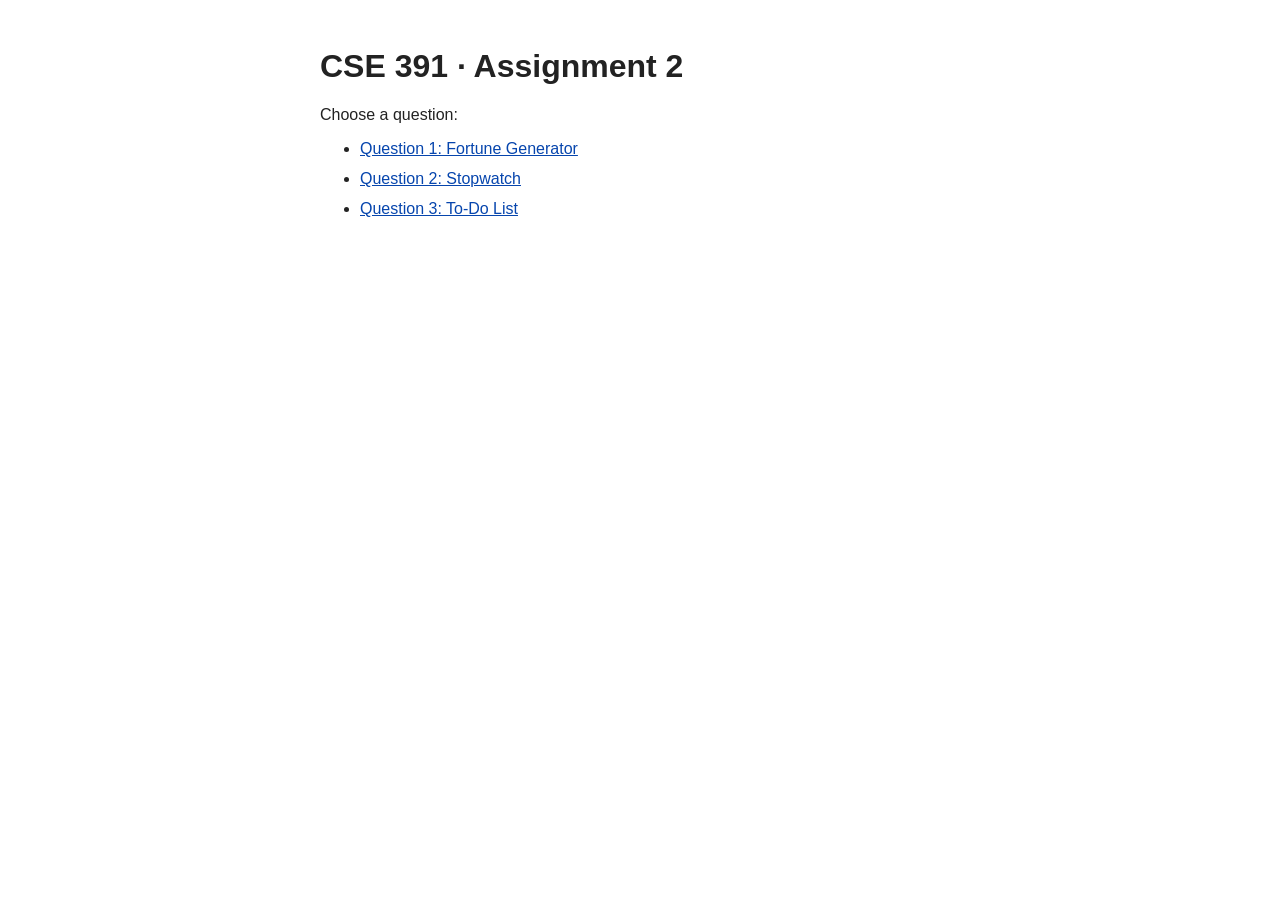
<file: index.html>
<!doctype html>
<html lang="en">
  <head>
    <meta charset="utf-8">
    <meta name="viewport" content="width=device-width, initial-scale=1">
    <title>CSE 391 Assignment 2</title>
    <style>
      body { max-width: 640px; margin: 48px auto; padding: 0 20px; color: #222; font: 16px Arial, sans-serif; }
      li { margin: 12px 0; }
      a { color: #0645ad; }
      a:focus-visible { outline: 3px solid #333; outline-offset: 3px; }
    </style>
  </head>
  <body>
    <main>
      <h1>CSE 391 · Assignment 2</h1>
      <p>Choose a question:</p>
      <ul>
        <li><a href="./Question%201%20-%20Fortune%20Generator/">Question 1: Fortune Generator</a></li>
        <li><a href="./Question%202%20-%20Stopwatch/">Question 2: Stopwatch</a></li>
        <li><a href="./Question%203%20-%20To-Do%20List/">Question 3: To-Do List</a></li>
      </ul>
    </main>
  </body>
</html>
</file>
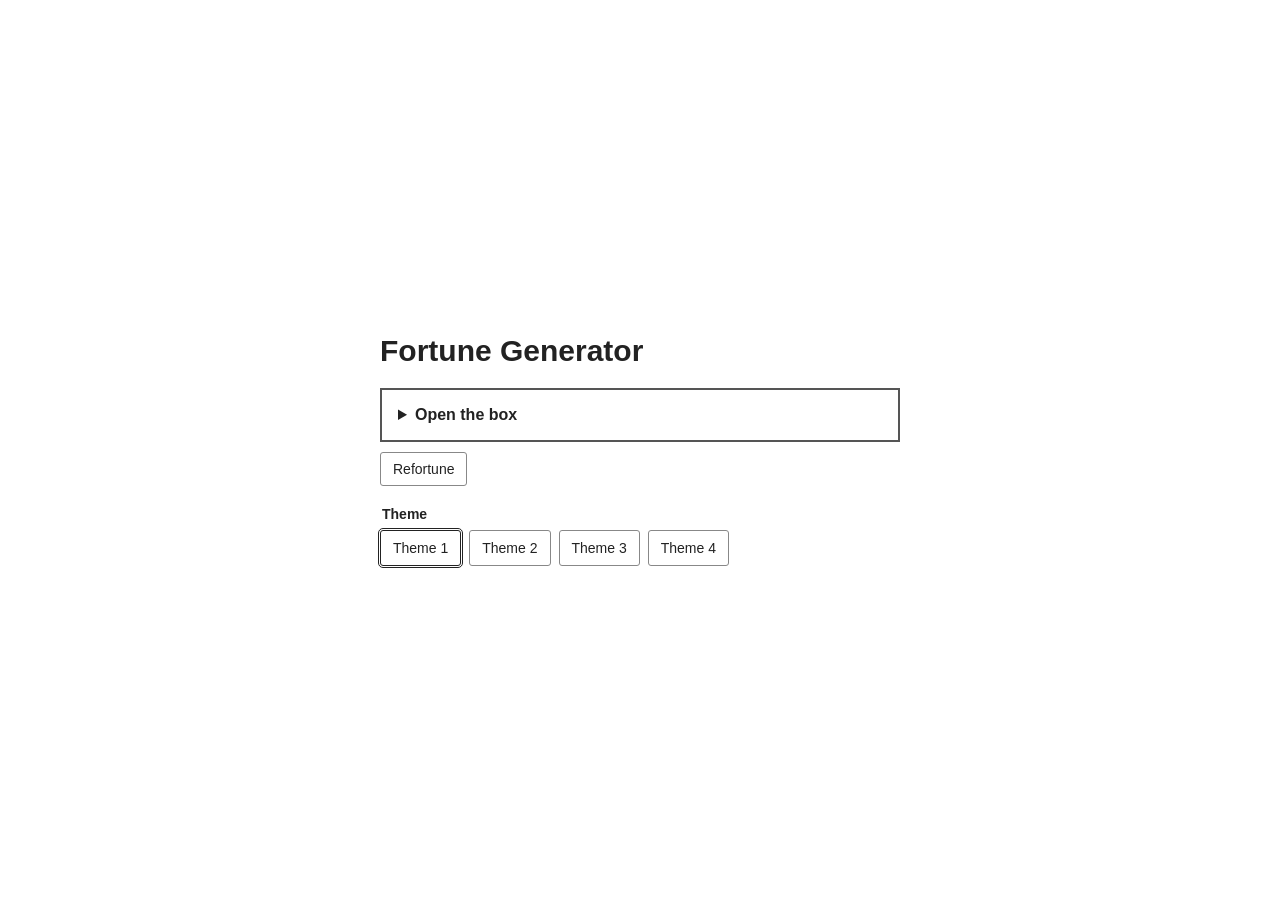
<file: Question 1 - Fortune Generator/index.html>
<!doctype html>
<html lang="en">
  <head>
    <meta charset="utf-8">
    <meta name="viewport" content="width=device-width, initial-scale=1">
    <title>Fortune Generator</title>
    <link rel="stylesheet" href="style.css">
    <script src="script.js" defer></script>
  </head>
  <body>
    <main class="page-shell">
      <h1>Fortune Generator</h1>

      <details id="fortune-box" class="fortune-box">
        <summary id="fortune-toggle">Open the box</summary>
        <p id="fortune-text"></p>
      </details>

      <button id="new-fortune" class="new-fortune-button" type="button">Refortune</button>

      <fieldset class="theme-picker">
        <legend>Theme</legend>
        <div class="theme-buttons">
          <button type="button" data-theme="0">Theme 1</button>
          <button type="button" data-theme="1">Theme 2</button>
          <button type="button" data-theme="2">Theme 3</button>
          <button type="button" data-theme="3">Theme 4</button>
        </div>
      </fieldset>
    </main>
  </body>
</html>
</file>
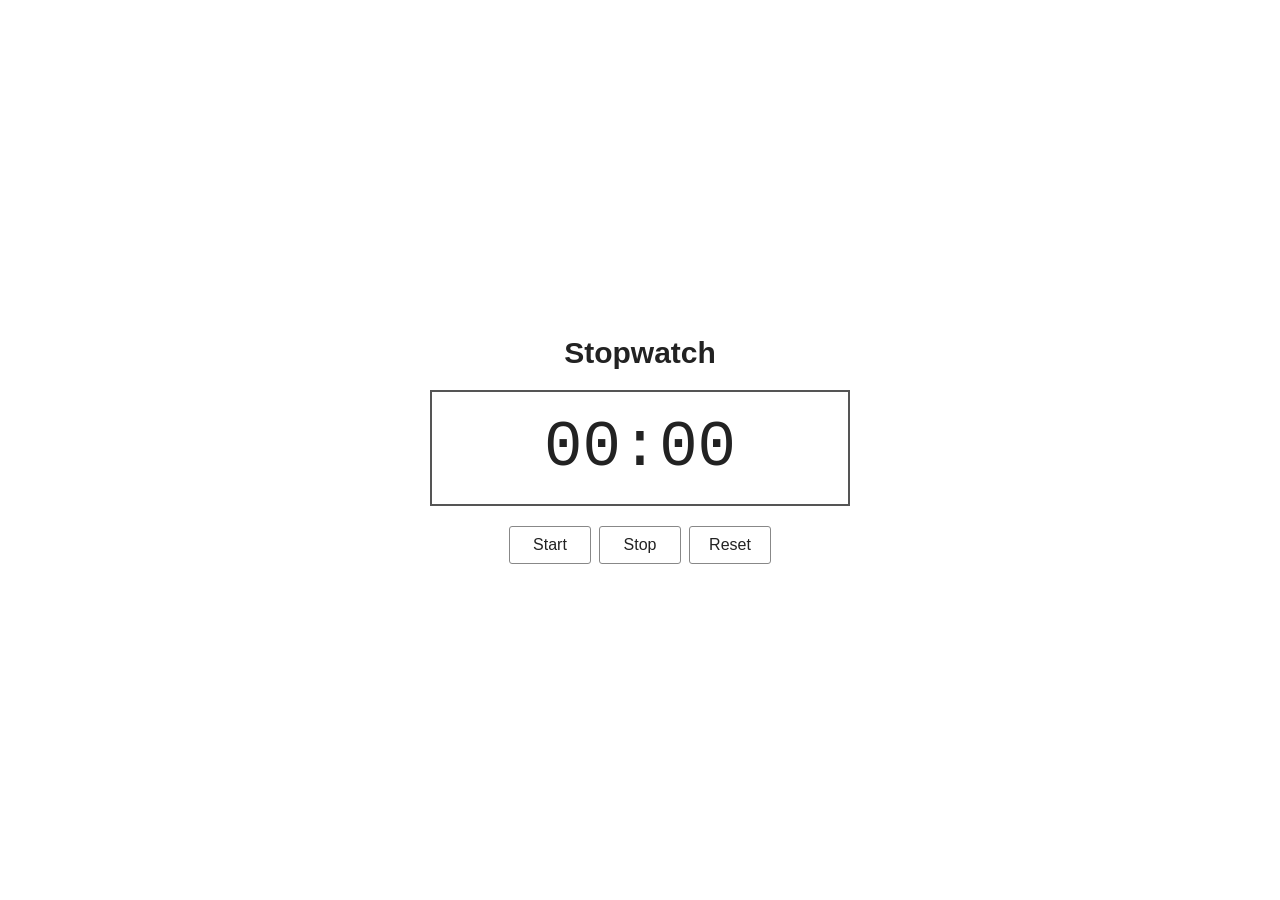
<file: Question 2 - Stopwatch/index.html>
<!doctype html>
<html lang="en">
  <head>
    <meta charset="utf-8">
    <meta name="viewport" content="width=device-width, initial-scale=1">
    <title>Stopwatch</title>
    <link rel="stylesheet" href="style.css">
    <script src="script.js" defer></script>
  </head>
  <body>
    <main class="stopwatch">
      <h1>Stopwatch</h1>
      <p id="timer-display" role="timer" aria-label="Elapsed time">00:00</p>

      <div class="buttons">
        <button id="start-button" type="button">Start</button>
        <button id="stop-button" type="button">Stop</button>
        <button id="reset-button" type="button">Reset</button>
      </div>
    </main>
  </body>
</html>
</file>
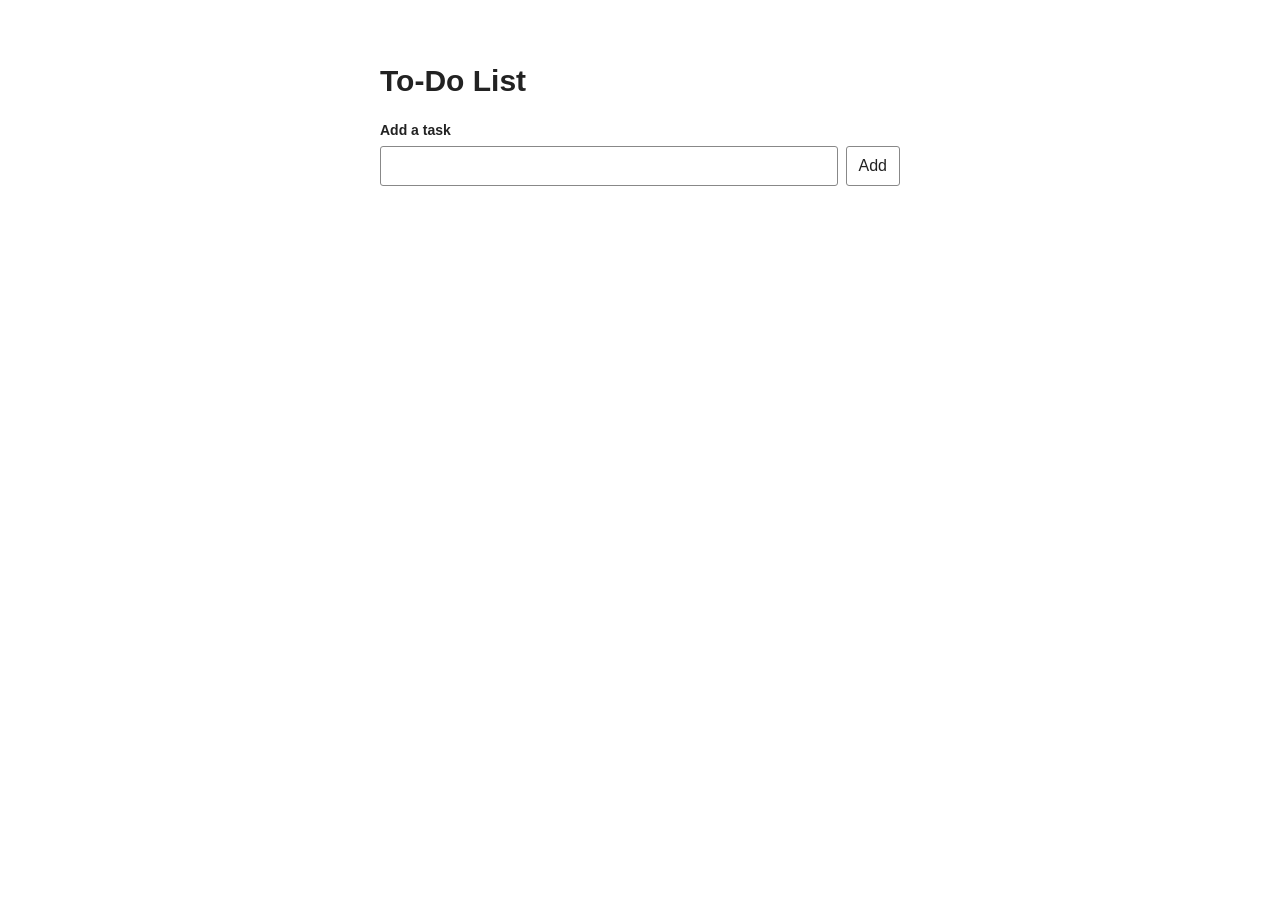
<file: Question 3 - To-Do List/index.html>
<!doctype html>
<html lang="en">
  <head>
    <meta charset="utf-8">
    <meta name="viewport" content="width=device-width, initial-scale=1">
    <title>To-Do List</title>
    <link rel="stylesheet" href="style.css">
    <script src="script.js" defer></script>
  </head>
  <body>
    <main class="todo-app">
      <h1>To-Do List</h1>

      <form id="task-form">
        <label for="task-input">Add a task</label>
        <div class="add-task-row">
          <input id="task-input" type="text" maxlength="120" required>
          <button type="submit">Add</button>
        </div>
      </form>

      <ul id="task-list" aria-label="Tasks"></ul>
    </main>
  </body>
</html>
</file>
<file: Question 1 - Fortune Generator/style.css>
:root {
  color: #222;
  background: #fff;
  font-family: Arial, Helvetica, sans-serif;
}

* { box-sizing: border-box; }

body {
  display: grid;
  min-width: 320px;
  min-height: 100vh;
  place-items: center;
  margin: 0;
  padding: 24px;
}

.page-shell { width: min(100%, 520px); }
h1 { margin: 0 0 20px; font-size: 30px; font-weight: 600; }

.fortune-box {
  border: 2px solid #555;
  color: #222;
  background: #fff;
}

.fortune-box summary { padding: 16px; cursor: pointer; font-weight: 600; }
.fortune-box p {
  margin: 0;
  padding: 0 16px 18px;
  font-family: Georgia, 'Times New Roman', serif;
  font-size: 20px;
  line-height: 1.5;
}

.new-fortune-button,
.theme-buttons button {
  padding: 7px 12px;
  border: 1px solid #888;
  border-radius: 3px;
  color: #222;
  background: #fff;
  font: inherit;
  font-size: 14px;
  cursor: pointer;
}

.new-fortune-button { margin-top: 10px; padding: 8px 12px; }
.theme-picker { margin: 20px 0 0; padding: 0; border: 0; }
.theme-picker legend { margin-bottom: 8px; font-size: 14px; font-weight: 600; }
.theme-buttons { display: flex; flex-wrap: wrap; gap: 8px; }
.theme-buttons button { min-height: 36px; }
.theme-buttons button[aria-pressed="true"] { border-color: #222; outline: 1px solid #222; outline-offset: 1px; }
.theme-buttons button:focus-visible, .fortune-box summary:focus-visible { outline: 3px solid #333; outline-offset: 3px; }

footer { margin-top: 30px; color: #555; font-size: 13px; }

@media (max-width: 420px) {
  body { padding: 16px; }
  h1 { font-size: 26px; }
  .theme-buttons button { flex: 1 1 calc(50% - 8px); }
}
</file>
<file: Question 2 - Stopwatch/style.css>
:root {
  color: #222;
  background: #fff;
  font-family: Arial, Helvetica, sans-serif;
}

* { box-sizing: border-box; }

body {
  display: grid;
  min-width: 320px;
  min-height: 100vh;
  place-items: center;
  margin: 0;
  padding: 24px;
}

.stopwatch { width: min(100%, 420px); text-align: center; }
h1 { margin: 0 0 20px; font-size: 30px; font-weight: 600; }

#timer-display {
  margin: 0 0 20px;
  padding: 20px;
  border: 2px solid #555;
  font-family: 'Courier New', monospace;
  font-size: clamp(48px, 14vw, 64px);
  font-variant-numeric: tabular-nums;
}

.buttons { display: flex; justify-content: center; gap: 8px; }
.buttons button {
  min-width: 82px;
  min-height: 38px;
  padding: 8px 12px;
  border: 1px solid #888;
  border-radius: 3px;
  color: #222;
  background: #fff;
  font: inherit;
  cursor: pointer;
}

.buttons button:focus-visible { outline: 3px solid #333; outline-offset: 3px; }

@media (max-width: 380px) {
  body { padding: 16px; }
  .buttons { flex-wrap: wrap; }
  .buttons button { flex: 1; }
}
</file>
<file: Question 3 - To-Do List/style.css>
:root {
  color: #222;
  background: #fff;
  font-family: Arial, Helvetica, sans-serif;
}

* { box-sizing: border-box; }

body { min-width: 320px; margin: 0; padding: 24px; }
.todo-app { width: min(100%, 520px); margin: 40px auto; }
h1 { margin: 0 0 24px; font-size: 30px; font-weight: 600; }

form label { display: block; margin-bottom: 8px; font-size: 14px; font-weight: 600; }
.add-task-row { display: flex; gap: 8px; }
.add-task-row input {
  min-width: 0;
  flex: 1;
  height: 40px;
  padding: 8px;
  border: 1px solid #888;
  border-radius: 3px;
  font: inherit;
}

button {
  min-height: 38px;
  padding: 8px 12px;
  border: 1px solid #888;
  border-radius: 3px;
  color: #222;
  background: #fff;
  font: inherit;
  cursor: pointer;
}

button:focus-visible, input:focus-visible { outline: 3px solid #333; outline-offset: 3px; }

#task-list { display: grid; gap: 8px; margin: 20px 0 0; padding: 0; list-style: none; }
#task-list li { display: flex; align-items: center; gap: 10px; padding: 10px; border: 1px solid #ccc; }
#task-list input { width: 17px; height: 17px; flex: 0 0 17px; accent-color: #333; }
#task-list span { flex: 1; overflow-wrap: anywhere; }
#task-list .completed span { color: #666; text-decoration: line-through; }
#task-list .delete-button { min-height: 32px; }

@media (max-width: 380px) {
  body { padding: 16px; }
  .todo-app { margin-top: 24px; }
}
</file>
